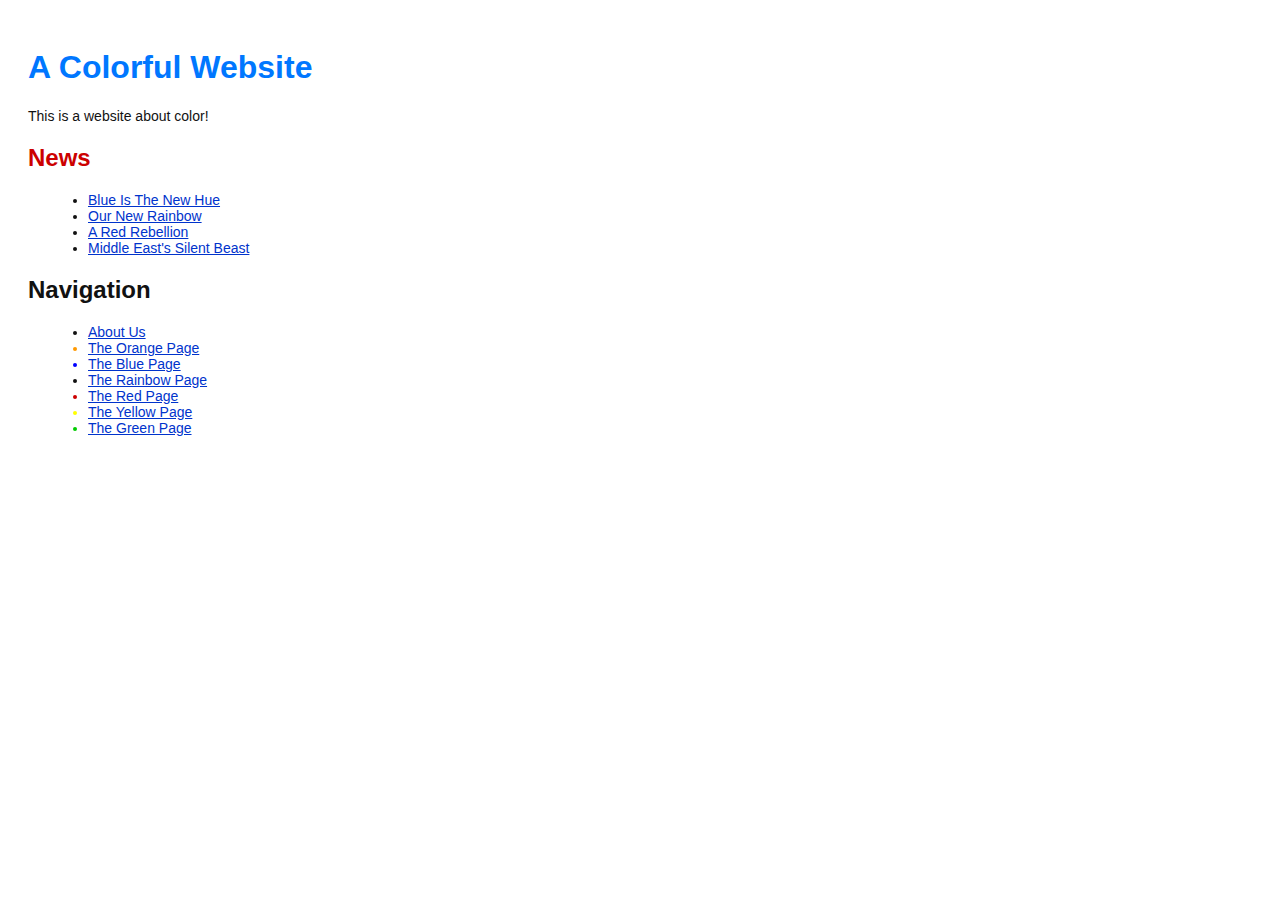
<file: index.html>
<!DOCTYPE html>
<html lang="en">
<head>
  <title>A Colorful Website</title>
  <link rel="stylesheet" href="style.css" />
  <meta charset="utf-8" />
</head>
<body>
  <h1 style="color: #07F">A Colorful Website</h1>
  <p>This is a website about color!</p>    
  
  <h2 style="color: #C00">News</h2>
  <ul>
    <li><a href="news-1.html">Blue Is The New Hue</a></li>
    <li><a href="rainbow.html">Our New Rainbow</a></li>
    <li><a href="news-2.html">A Red Rebellion</a></li>
    <li><a href="news-3.html">Middle East's Silent Beast</a>
  </ul>
  <h2>Navigation</h2>
  <ul>
  <li>
    <a href="about/index.html">About Us</a>
  </li>
  <li style="color: #F90">
    <a href="orange.html">The Orange Page</a>
  </li>
  <li style="color: #00F">
    <a href="blue.html">The Blue Page</a>
  </li>
  <li>
    <a href="rainbow.html">The Rainbow Page</a>
  </li>
  <li style="color: #C00">
  <a href="red.html">The Red Page</a>
</li>
<li style="color: #FF0">
  <a href="yellow.html">The Yellow Page</a>
</li>
<li style="color: #0C0">
  <a href="green.html">The Green Page</a>
</li>
  </ul>
  </body>
</html>
</file>
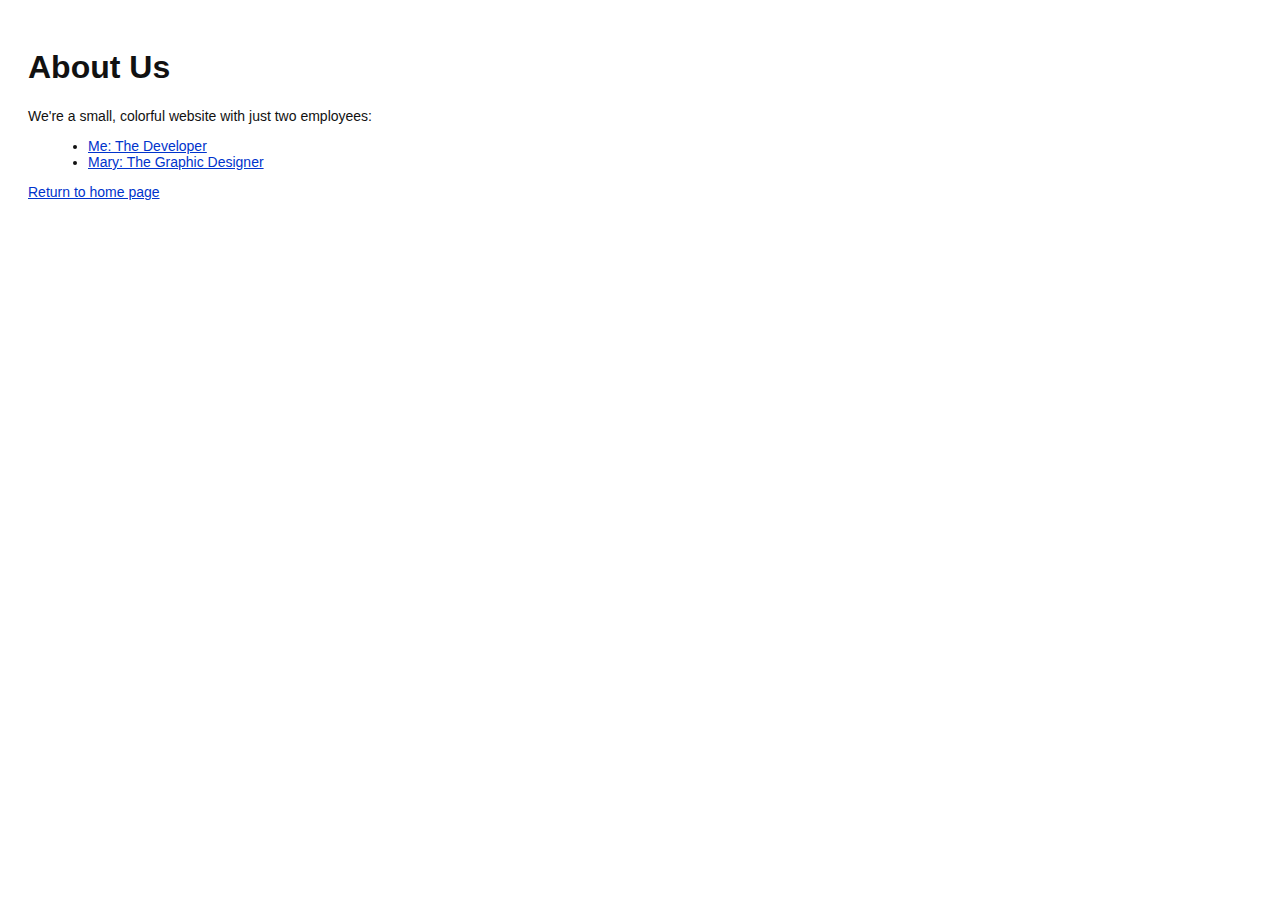
<file: about/index.html>
<!DOCTYPE html>
<html lang="en">
<head>
  <title>About Us</title>
  <link rel="stylesheet" href="../style.css" />
  <meta charset="utf-8" />
</head>
<body>
  <h1>About Us</h1>
  <p>We're a small, colorful website with just two employees:</p>

  <ul>
    <li><a href="me.html">Me: The Developer</a></li>
    <li><a href="mary.html">Mary: The Graphic Designer</a></li>
  </ul>
    
  <p><a href="../index.html">Return to home page</a></p>
</body>
</html>
</file>
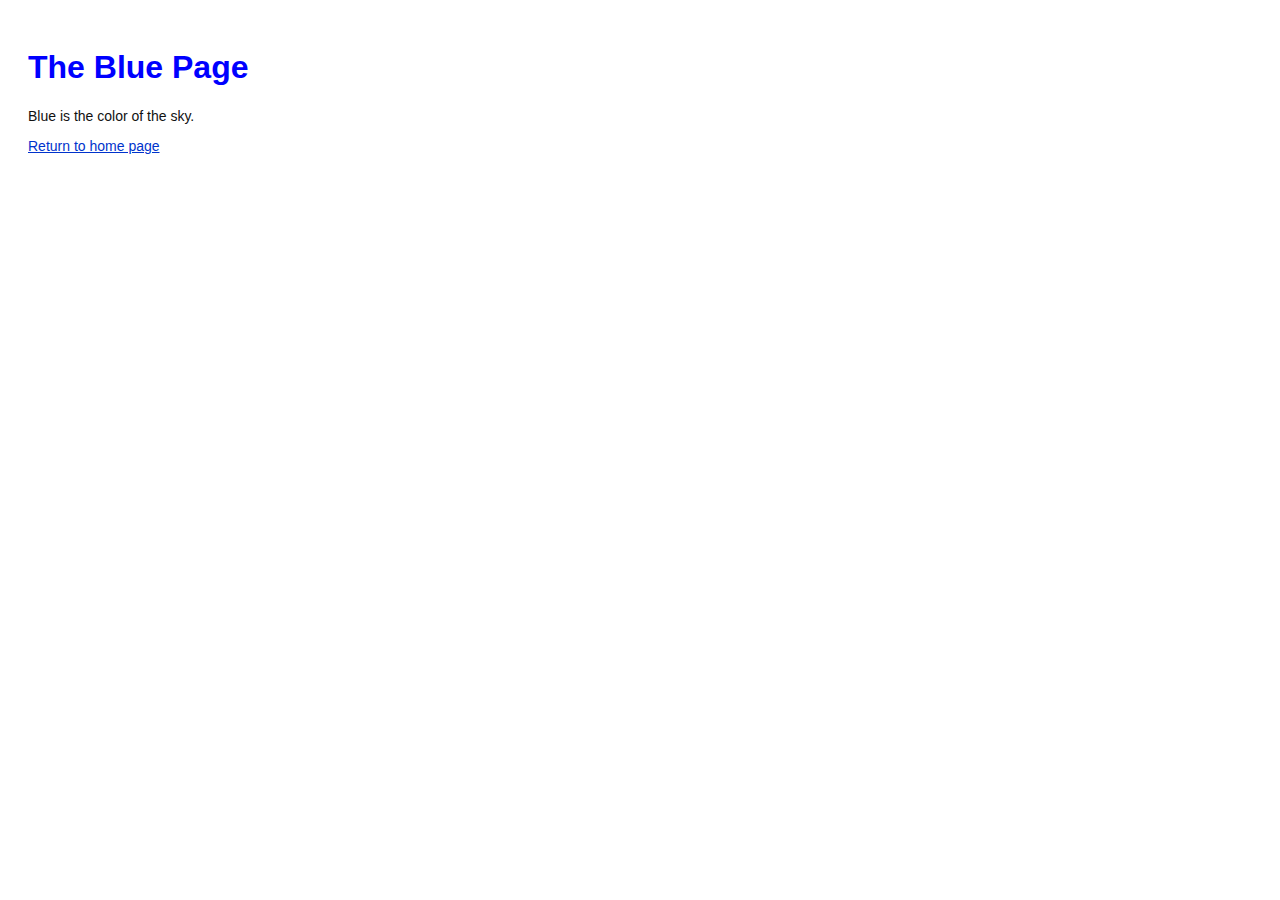
<file: blue.html>
<!DOCTYPE html>
<html lang="en">
<head>
  <title>The Blue Page</title>
  <link rel="stylesheet" href="style.css" />
  <meta charset="utf-8" />
</head>
<body>
  <h1 style="color: #00F">The Blue Page</h1>
  <p>Blue is the color of the sky.</p>
  <p><a href="index.html">Return to home page</a></p>
</body>
</html>
</file>
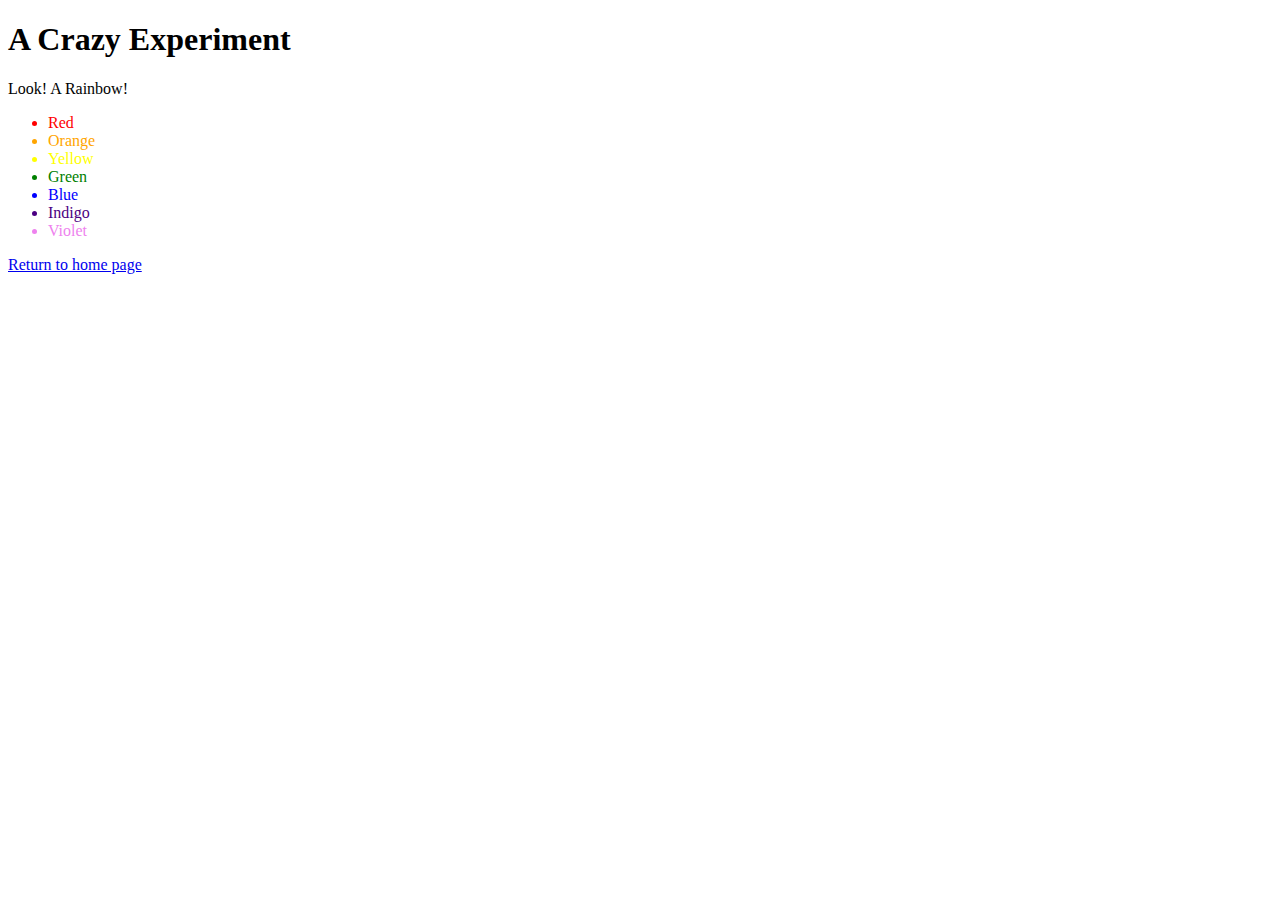
<file: crazy.html>
<!DOCTYPE html>
<html lang="en">
<head>
  <title>A Crazy Experiment</title>
  <meta charset="utf-8" />
</head>
<body>
  <h1>A Crazy Experiment</h1>
  <p>Look! A Rainbow!</p>

  <ul>
    <li style="color: red">Red</li>
    <li style="color: orange">Orange</li>
    <li style="color: yellow">Yellow</li>
    <li style="color: green">Green</li>
    <li style="color: blue">Blue</li>
    <li style="color: indigo">Indigo</li>
    <li style="color: violet">Violet</li>
  </ul>
    
  <p><a href="index.html">Return to home page</a></p>
</body>
</html>
</file>
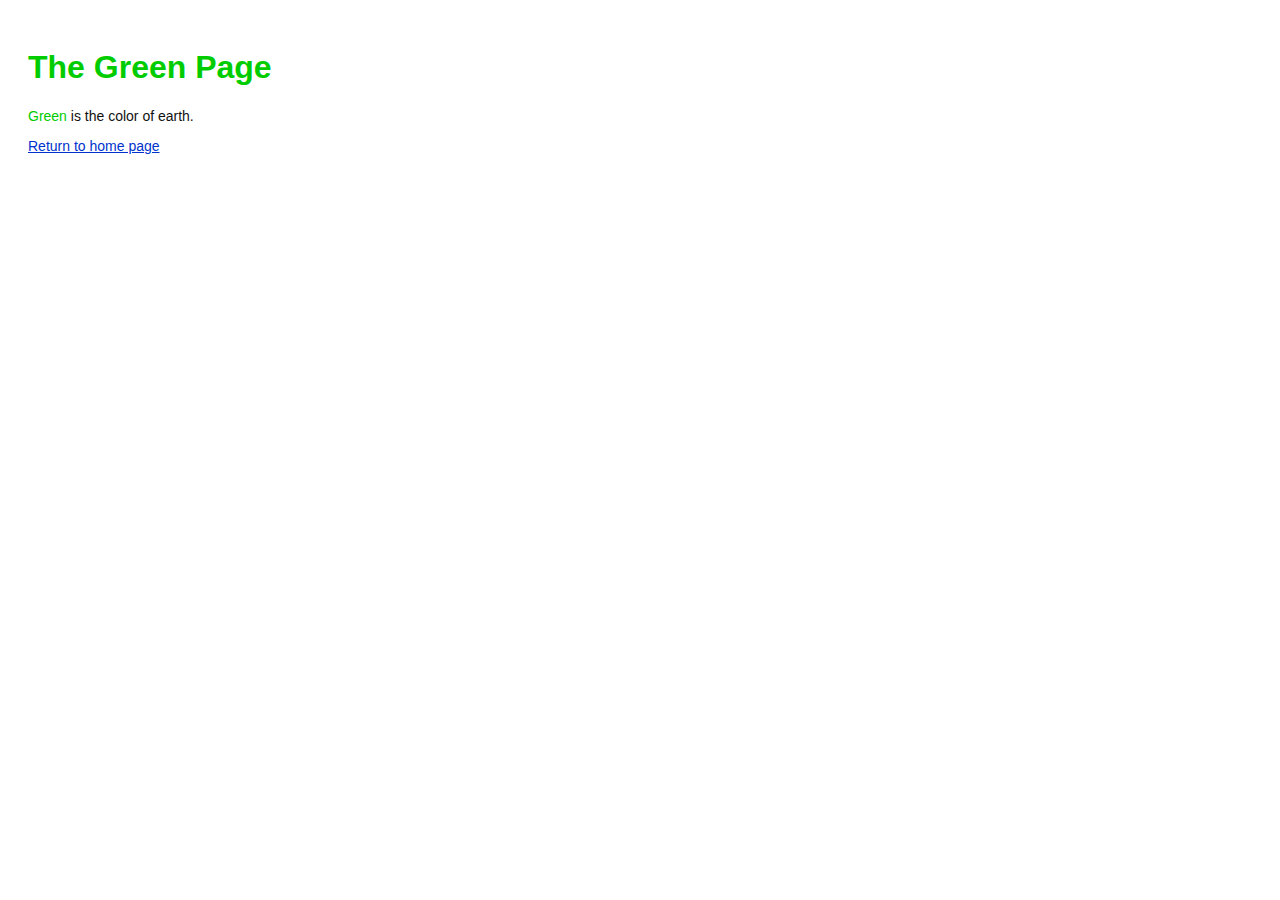
<file: green.html>
<!DOCTYPE html>
<html lang="en">
<head>
  <title>The Green Page</title>
  <link rel="stylesheet" href="style.css" />
  <meta charset="utf-8" />
</head>
<body>
  <h1 style="color: #0C0">The Green Page</h1>
  <p><span style="color: #0C0">Green</span> is the color of earth.</p>
    
  <p><a href="index.html">Return to home page</a></p>
</body>
</html>
</file>
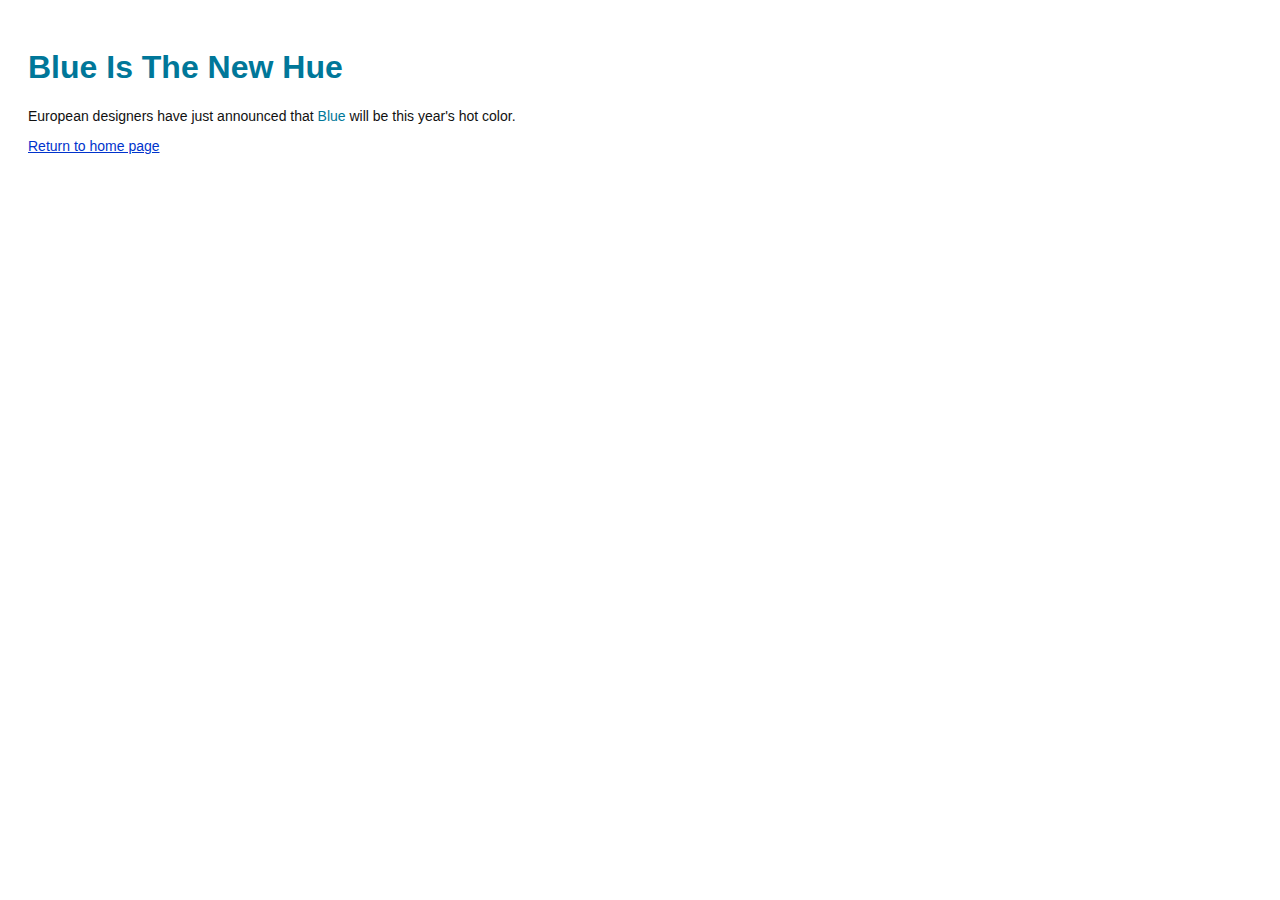
<file: news-1.html>
<!DOCTYPE html>
<html lang="en">
<head>
  <title>Blue Is The New Hue</title>
  <link rel="stylesheet" href="style.css" />
  <meta charset="utf-8" />
</head>
<body>
  <h1 style="color: #079">Blue Is The New Hue</h1>
  <p>European designers have just announced that
  <span style="color: #079">Blue</span> will be this year's
  hot color.</p>
    
  <p><a href="index.html">Return to home page</a></p>
</body>
</html>
</file>
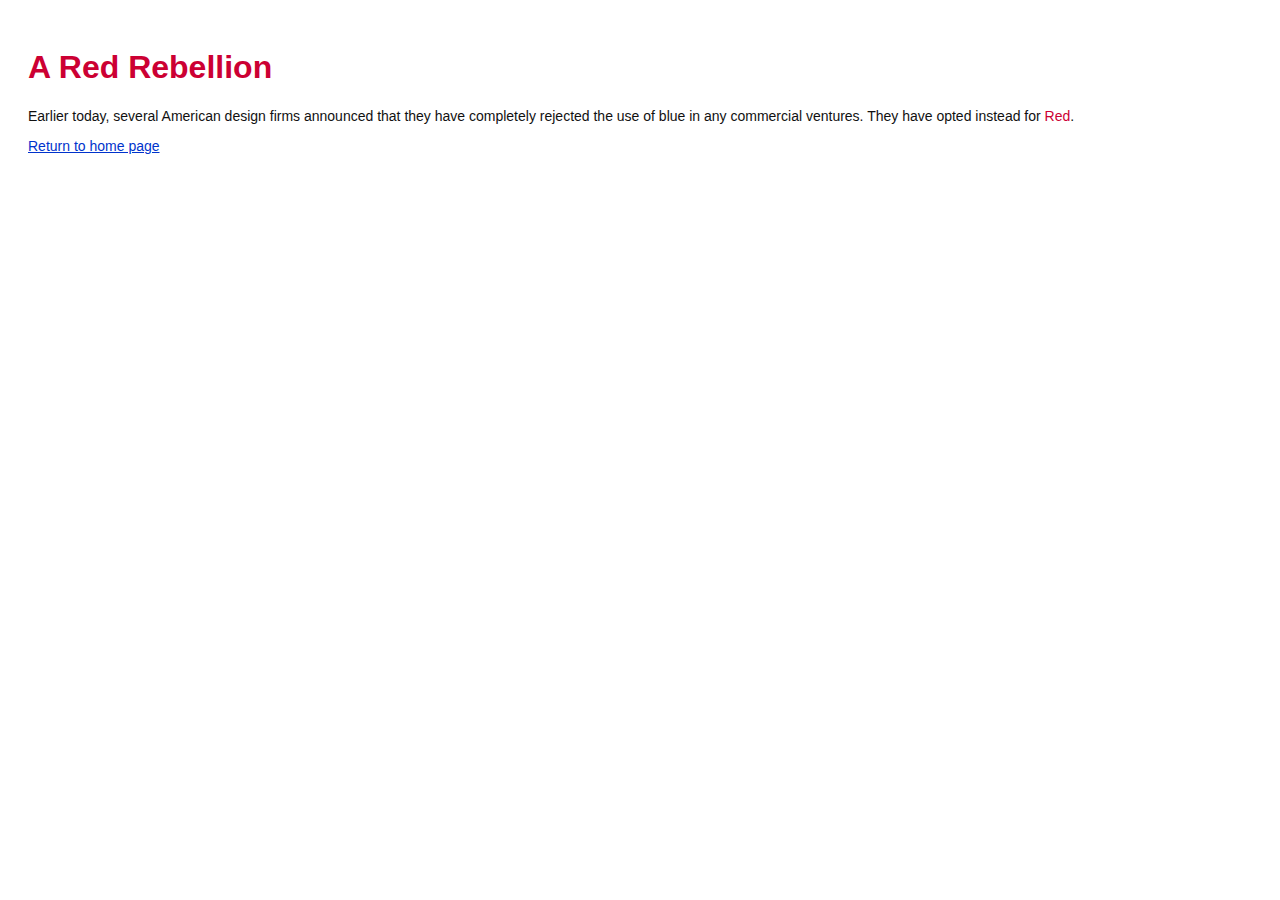
<file: news-2.html>
<!DOCTYPE html>
<html lang="en">
<head>
  <title>A Red Rebellion</title>
  <link rel="stylesheet" href="style.css" />
  <meta charset="utf-8" />
</head>
<body>
  <h1 style="color: #C03">A Red Rebellion</h1>
    
  <p>Earlier today, several American design firms
  announced that they have completely rejected the use
  of blue in any commercial ventures. They have
  opted instead for <span style="color: #C03">Red</span>.</p>
    
  <p><a href="index.html">Return to home page</a></p>
</body>
</html>
</file>
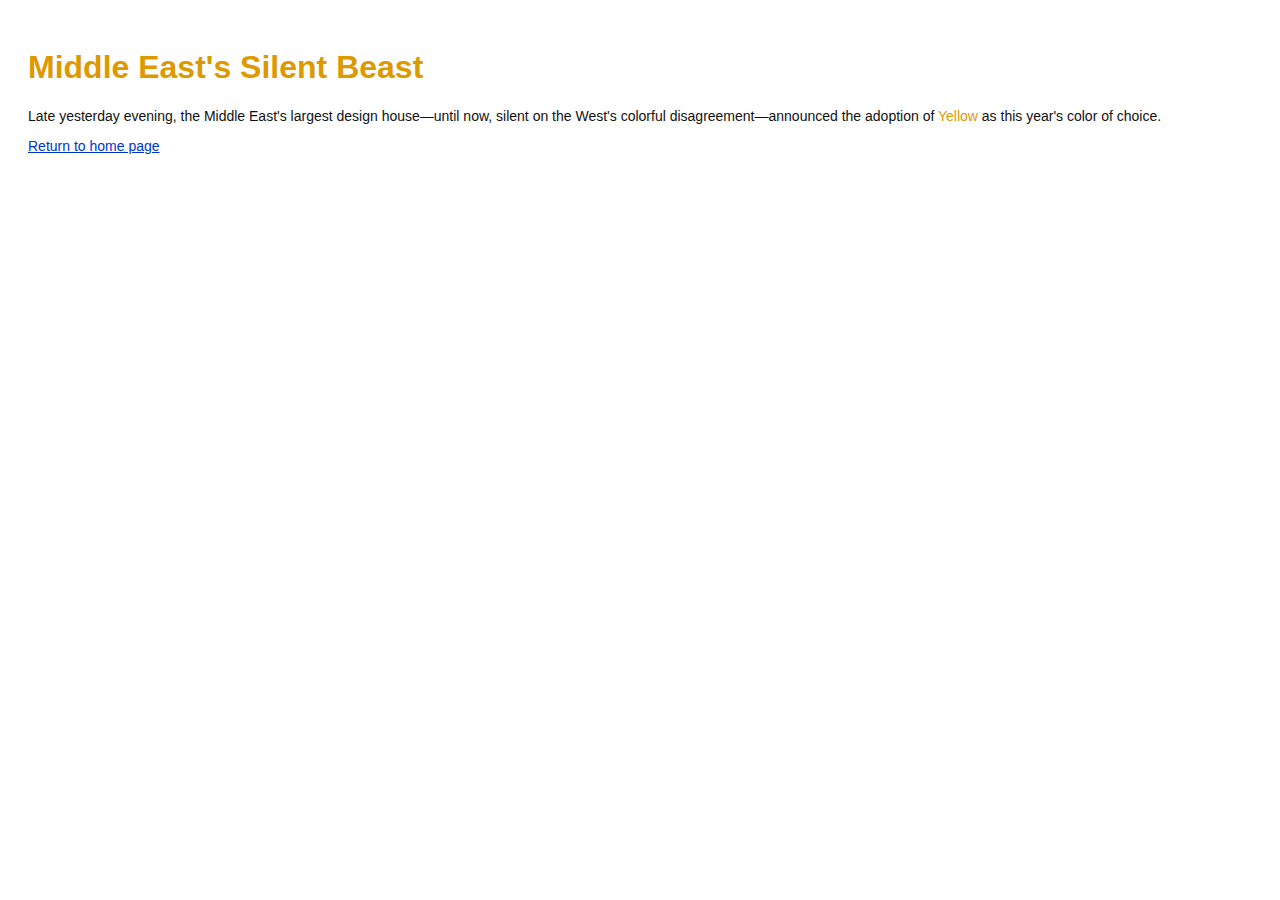
<file: news-3.html>
<!DOCTYPE html>
<html lang="en">
<head>
  <title>Middle East's Silent Beast</title>
  <link rel="stylesheet" href="style.css" />
  <meta charset="utf-8" />
</head>
<body>
  <h1 style="color: #D90">Middle East's Silent Beast</h1>
  <p>Late yesterday evening, the Middle East's largest
  design house&mdash;until now, silent on the West's colorful
  disagreement&mdash;announced the adoption of
  <span style="color: #D90">Yellow</span> as this year's
  color of choice.</p>
    
  <p><a href="index.html">Return to home page</a></p>
</body>
</html>
</file>
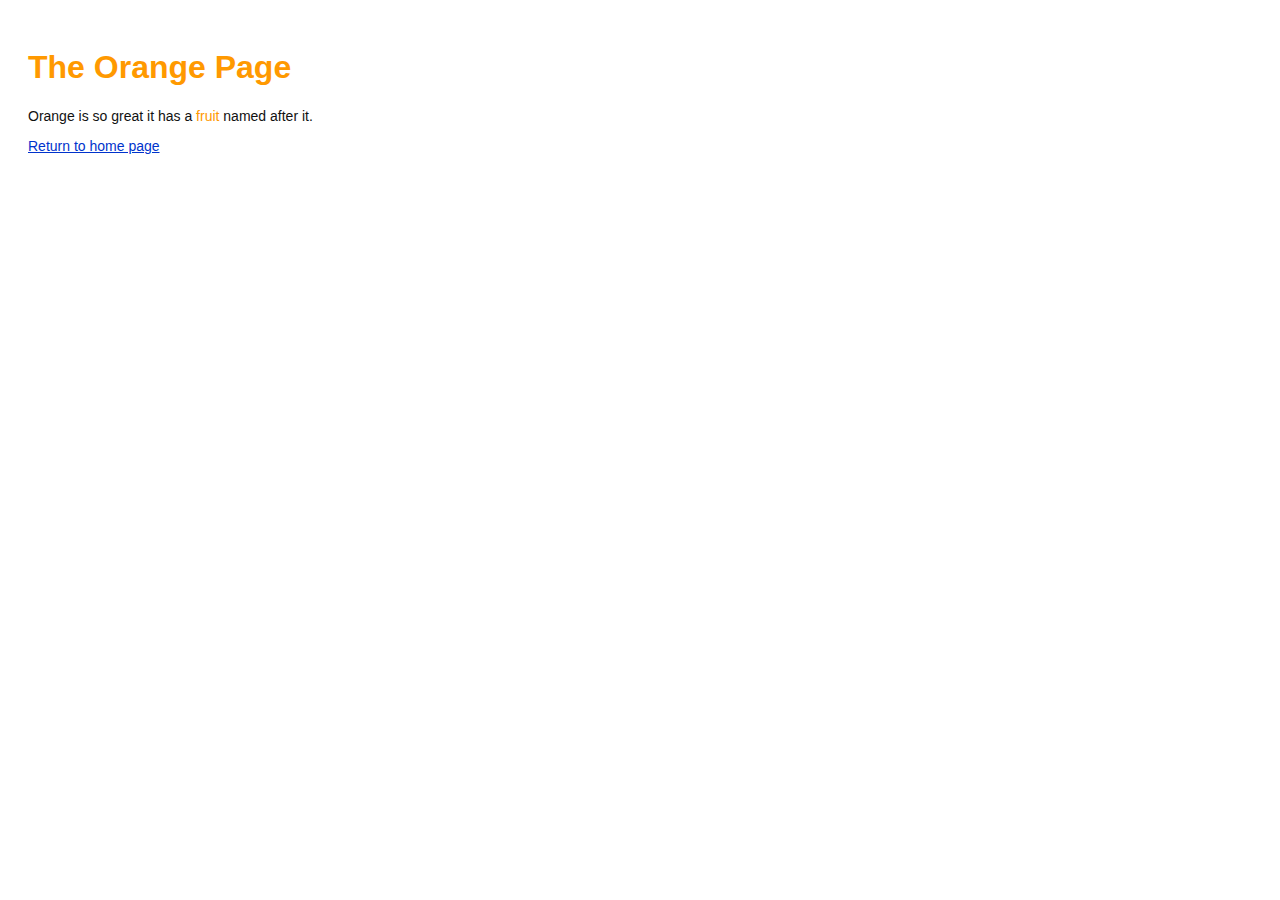
<file: orange.html>
<!DOCTYPE html>
<html lang="en">
<head>
  <title>The Orange Page</title>
  <link rel="stylesheet" href="style.css" />
  <meta charset="utf-8" />
</head>
<body>
  <h1 style="color: #F90">The Orange Page</h1>
  <p>Orange is so great it has a
  <span style="color: #F90">fruit</span> named after it.</p>
  <p><a href="index.html">Return to home page</a></p>
</body>
</html>
</file>
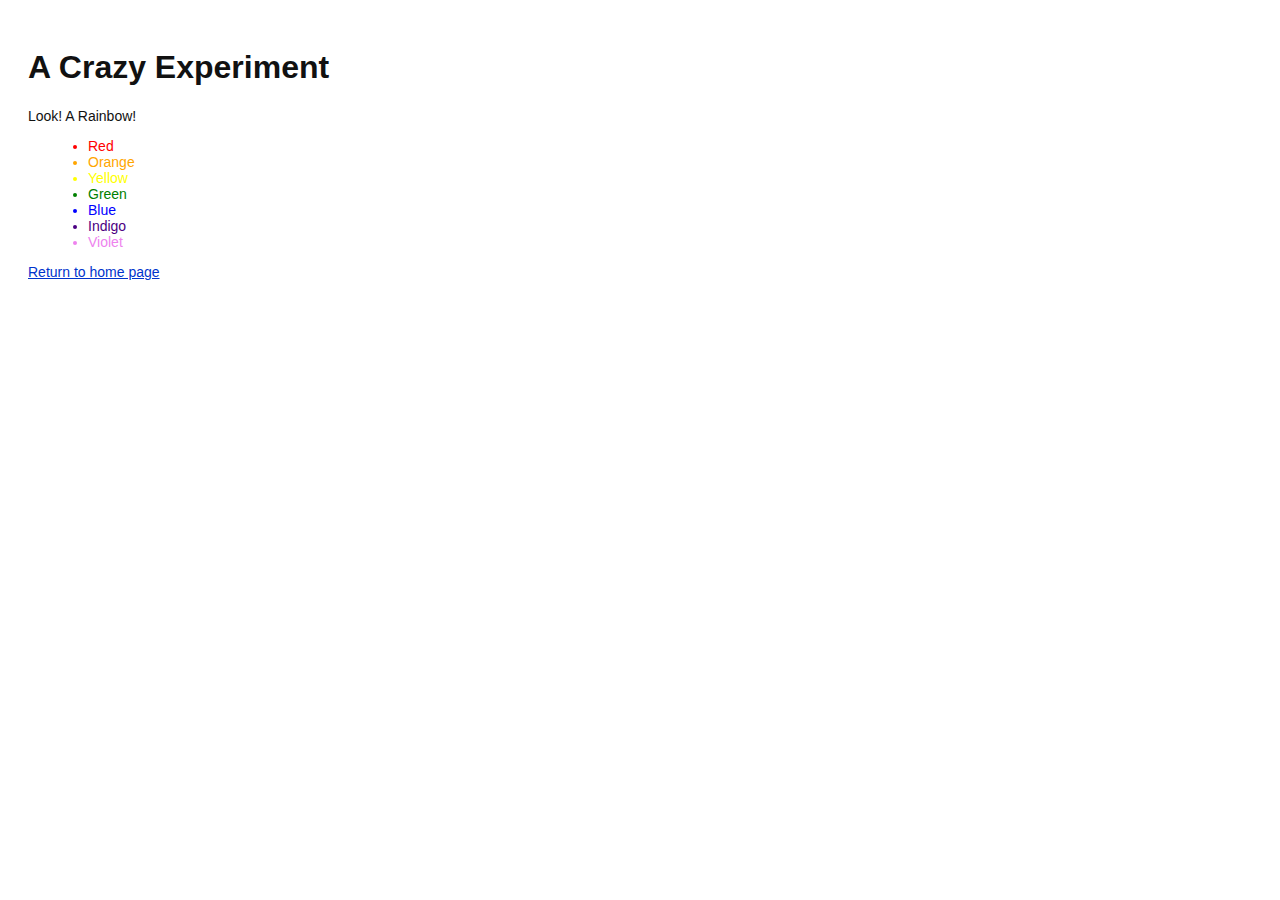
<file: rainbow.html>
<!DOCTYPE html>
<html lang="en">
<head>
  <title>A Crazy Experiment</title>
  <link rel="stylesheet" href="style.css" />
  <meta charset="utf-8" />
</head>
<body>
  <h1>A Crazy Experiment</h1>
  <p>Look! A Rainbow!</p>

  <ul>
    <li style="color: red">Red</li>
    <li style="color: orange">Orange</li>
    <li style="color: yellow">Yellow</li>
    <li style="color: green">Green</li>
    <li style="color: blue">Blue</li>
    <li style="color: indigo">Indigo</li>
    <li style="color: violet">Violet</li>
  </ul>
    
  <p><a href="index.html">Return to home page</a></p>
</body>
</html>
</file>
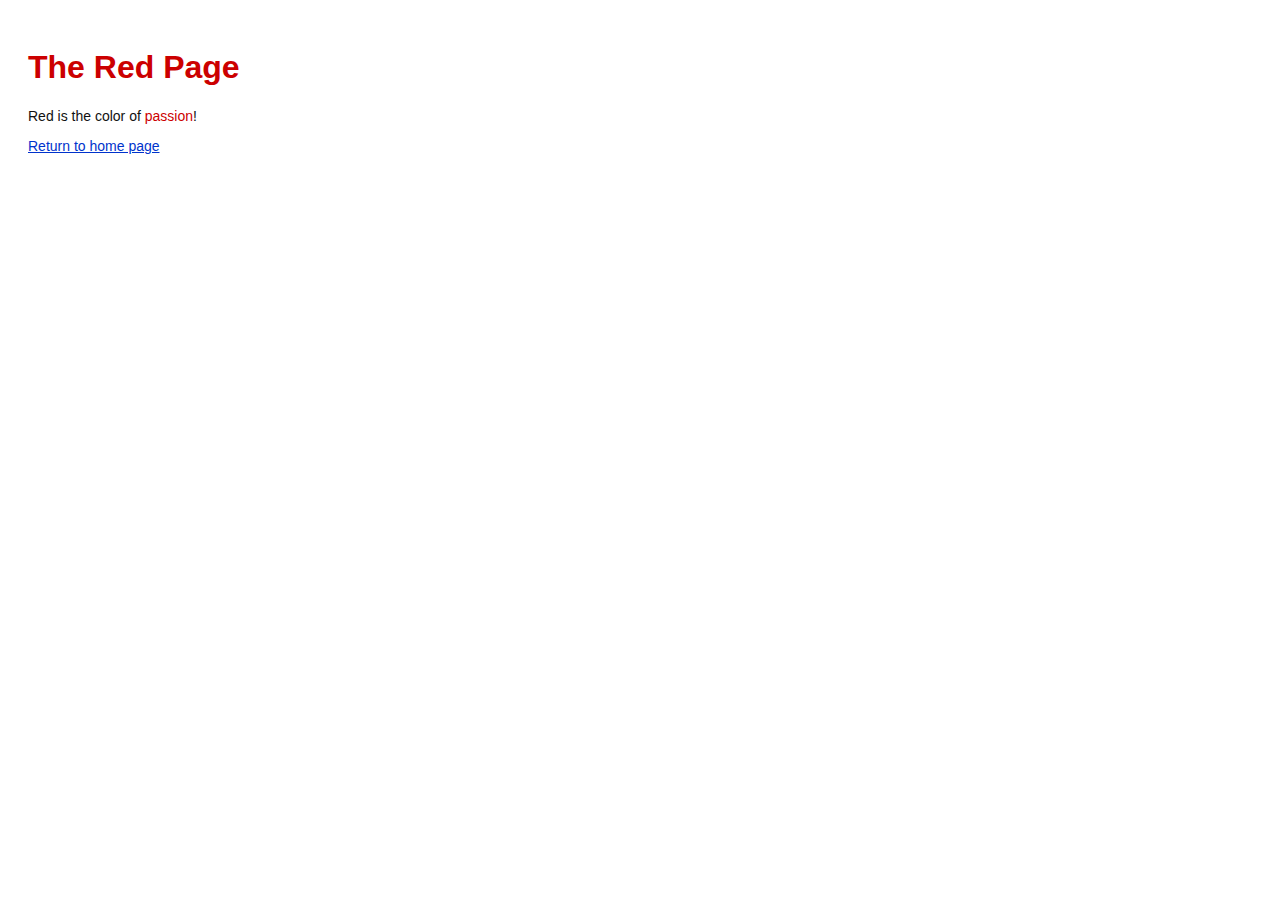
<file: red.html>
<!DOCTYPE html>
<html lang="en">
<head>
  <title>The Red Page</title>
  <link rel="stylesheet" href="style.css" />
  <meta charset="utf-8" />
</head>
<body>
  <h1 style="color: #C00">The Red Page</h1>
  <p>Red is the color of <span style="color: #C00">passion</span>!</p>
    
  <p><a href="index.html">Return to home page</a></p>
</body>
</html>
</file>
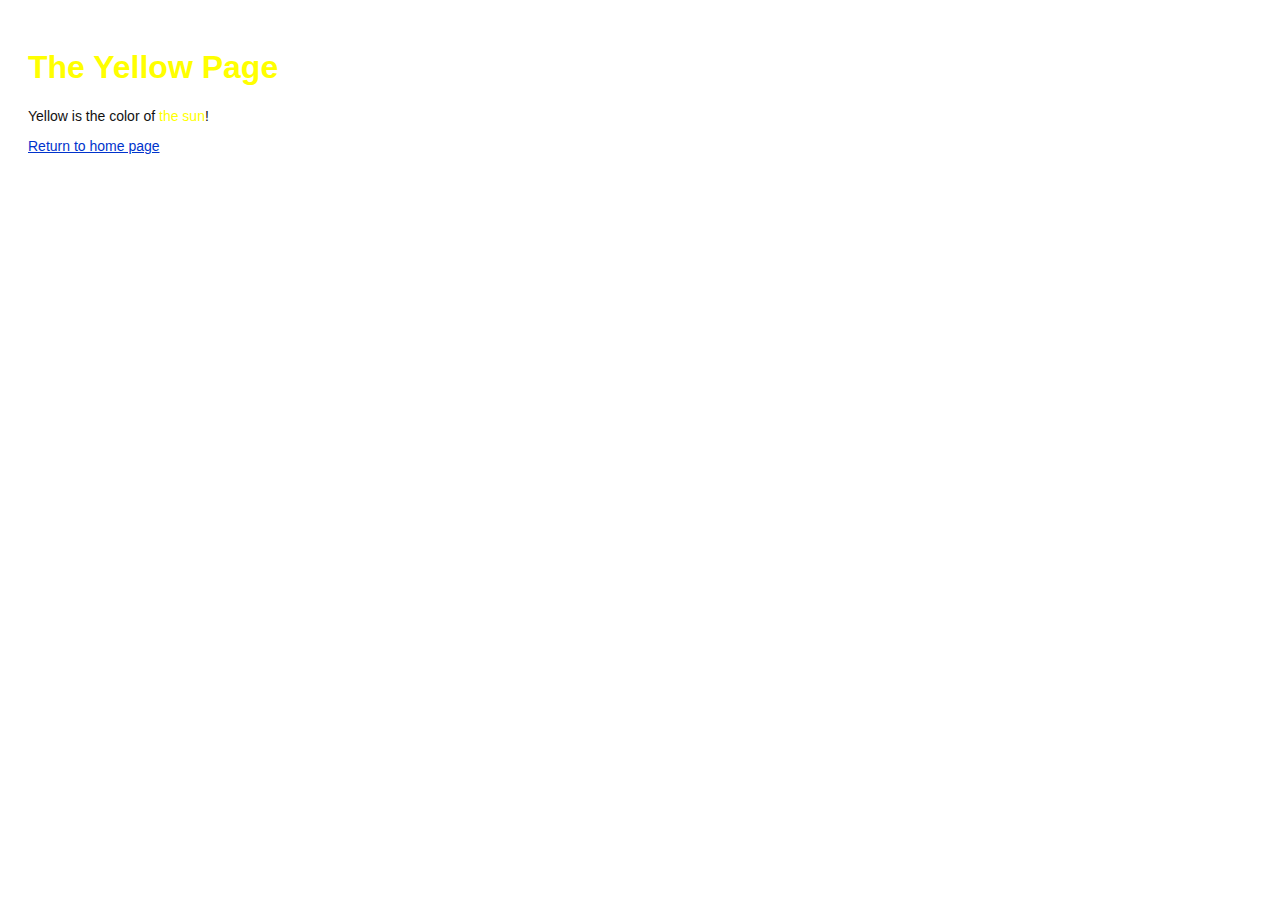
<file: yellow.html>
<!DOCTYPE html>
<html lang="en">
<head>
<title>The Yellow Page</title>
  <link rel="stylesheet" href="style.css" />
  <meta charset="utf-8" />
</head>
<body>
  <h1 style="color: #FF0">The Yellow Page</h1>
  <p>Yellow is the color of <span style="color: #FF0">the sun</span>!</p>
    
  <p><a href="index.html">Return to home page</a></p>
</body>
</html>
</file>
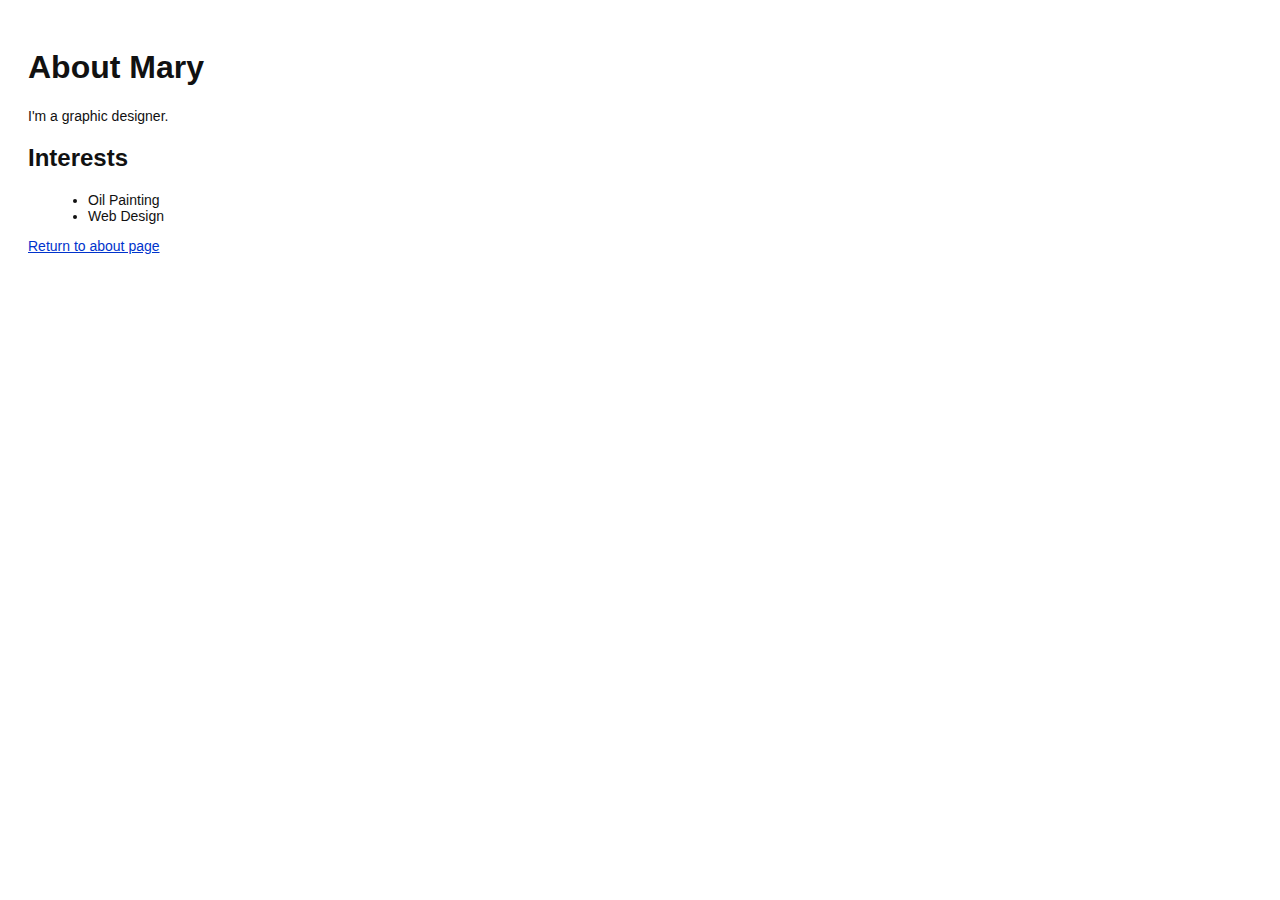
<file: about/mary.html>
<!DOCTYPE html>
<html lang="en">
<head>
  <title>About Mary</title>
  <link rel="stylesheet" href="../style.css" />
  <meta charset="utf-8" />
</head>
<body>
  <h1>About Mary</h1>
  <p>I'm a graphic designer.</p>

  <h2>Interests</h2>
  <ul>
    <li>Oil Painting</li>
    <li>Web Design</li>
  </ul>

  <p><a href="index.html">Return to about page</a></p>
</body>
</html>
</file>
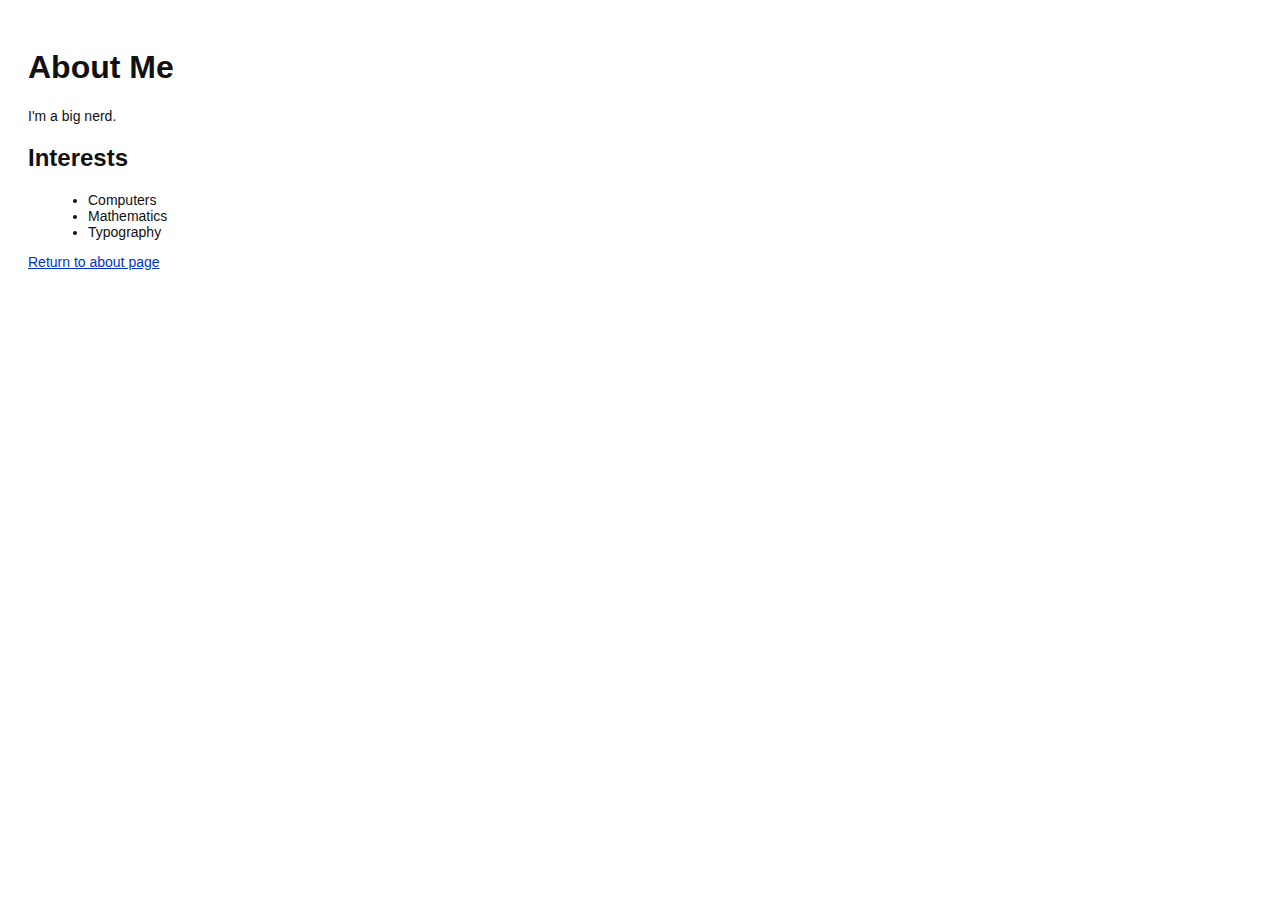
<file: about/me.html>
<!DOCTYPE html>
<html lang="en">
<head>
  <title>About Me</title>
  <link rel="stylesheet" href="../style.css" />
  <meta charset="utf-8" />
</head>
<body>
  <h1>About Me</h1>
  <p>I'm a big nerd.</p>

  <h2>Interests</h2>
  <ul>
    <li>Computers</li>
    <li>Mathematics</li>
    <li>Typography</li>
  </ul>

  <p><a href="index.html">Return to about page</a></p>
</body>
</html>
</file>
<file: style.css>
body {
  padding: 20px;
  font-family: Verdana, Arial, Helvetica, sans-serif;
  font-size: 14px;
  color: #111;
}

p, ul {
  margin-bottom: 10px;
}

ul {
	margin-left: 20px;
}

h1 {
  font-size: 32px;
}

h2 {
  font-size: 24px;
}

a:link, a:visited {
  color: #03C;
}

h3 {
  font-size: 18px;
  margin-left: 20px;
}
</file>
